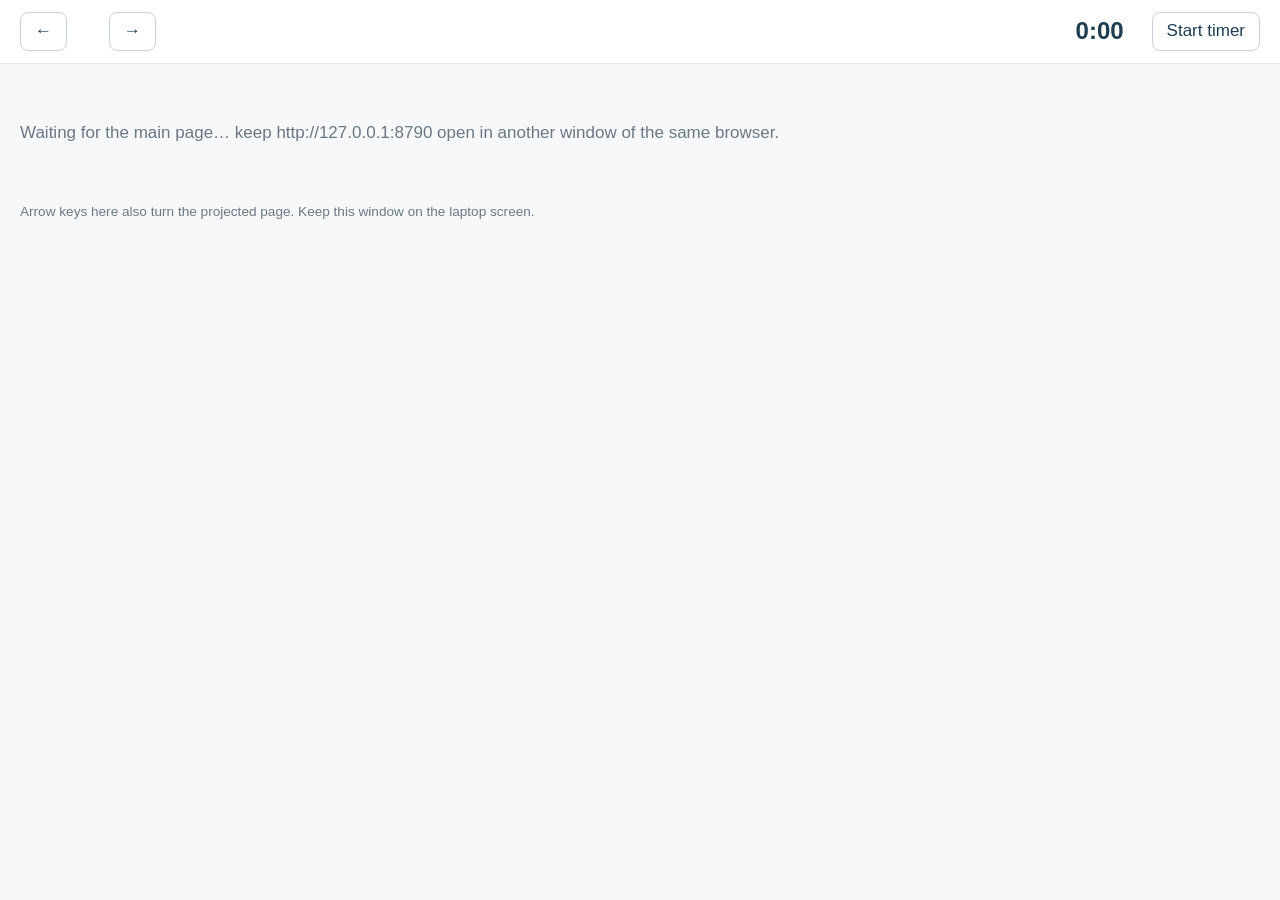
<file: 2026-11-19_Lesson01_LLM-Agent/website/web/presenter.html>
<!doctype html>
<html lang="en">
<head>
<meta charset="utf-8">
<meta name="viewport" content="width=device-width, initial-scale=1">
<title>Presenter notes</title>
<style>
  :root { --ink: #1C3D52; --accent: #8F1B30; --muted: #6B7785; --rule: #E2E7EC; --bg: #F6F8FA; }
  * { box-sizing: border-box; }
  body { margin: 0; font: 17px/1.45 -apple-system, "Helvetica Neue", Arial, sans-serif; color: #1D2833; background: var(--bg); }
  header { display: flex; align-items: center; gap: 14px; padding: 12px 20px; background: #fff; border-bottom: 1px solid var(--rule); position: sticky; top: 0; }
  .page { font-weight: 700; color: var(--ink); font-size: 1.05rem; }
  .part { color: var(--accent); font-weight: 600; }
  .clock { margin-left: auto; font-variant-numeric: tabular-nums; font-size: 1.5rem; font-weight: 700; color: var(--ink); }
  .clock.late { color: var(--accent); }
  .target { color: var(--muted); font-variant-numeric: tabular-nums; }
  button { font: inherit; border: 1px solid #C9D2DA; background: #fff; border-radius: 8px; padding: 6px 14px; cursor: pointer; color: var(--ink); }
  button:hover { background: #EEF2F5; }
  main { display: grid; grid-template-columns: minmax(0, 1.5fr) minmax(0, 1fr); gap: 18px; padding: 18px 20px 28px; }
  section { background: #fff; border: 1px solid var(--rule); border-radius: 10px; padding: 14px 18px; }
  h1 { font-size: 1.45rem; margin: 0 0 10px; color: var(--ink); line-height: 1.25; }
  h2 { font-size: 0.8rem; letter-spacing: 0.06em; text-transform: uppercase; color: var(--muted); margin: 0 0 8px; }
  ol.keys { margin: 0; padding-left: 1.3em; font-size: 1.32rem; line-height: 1.5; }
  ol.keys li { margin: 4px 0; }
  ol.keys li::marker { color: var(--accent); font-weight: 700; }
  .cells li { margin: 4px 0; }
  .cells code { background: #EEF2F5; padding: 1px 5px; border-radius: 4px; font-size: 0.9em; }
  .say { display: grid; gap: 8px; }
  .say div { border-left: 3px solid var(--accent); padding-left: 10px; }
  .say .zh { color: var(--muted); font-size: 0.9rem; }
  .say .en { font-size: 1.08rem; }
  .next { color: var(--muted); }
  .next b { color: var(--ink); }
  .side { display: grid; gap: 18px; align-content: start; }
  .hint { color: var(--muted); font-size: 0.85rem; padding: 0 20px 20px; }
  .waiting { padding: 40px 20px; color: var(--muted); }
</style>
</head>
<body>
<header>
  <button id="prev" type="button" title="Previous slide (←)">←</button>
  <span class="page" id="page"></span>
  <span class="part" id="part"></span>
  <button id="next" type="button" title="Next slide (→)">→</button>
  <span class="clock" id="clock">0:00</span>
  <span class="target" id="target"></span>
  <button id="timer" type="button">Start timer</button>
</header>
<div id="root"><p class="waiting">Waiting for the main page… keep http://127.0.0.1:8790 open in another window of the same browser.</p></div>
<p class="hint">Arrow keys here also turn the projected page. Keep this window on the laptop screen.</p>
<script type="module" src="presenter.js"></script>
</body>
</html>
</file>
